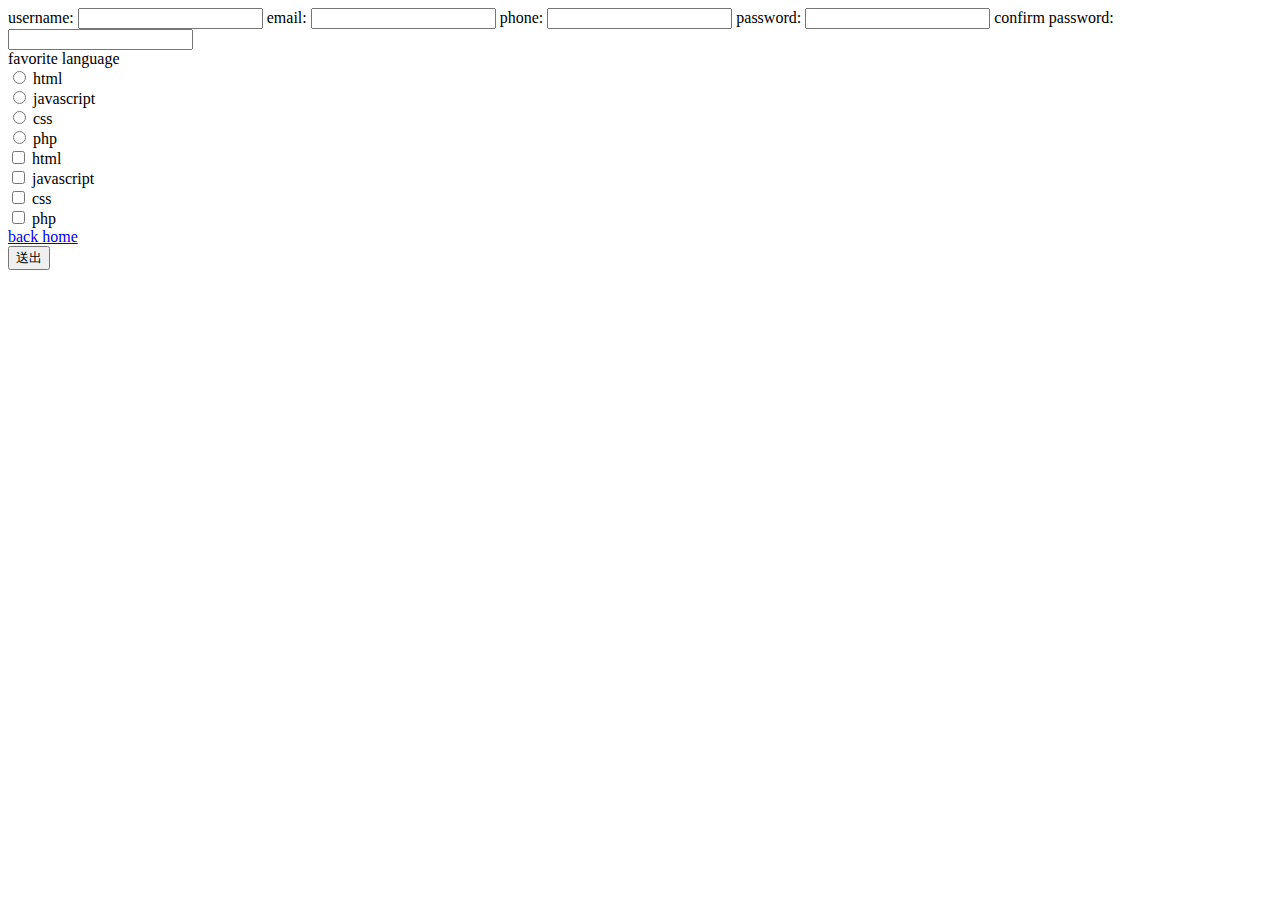
<file: form.html>
<!DOCTYPE html>
<html>
    
    <head>
        <meta charset="utf-8">
        <title>表單</title>
        <script type="text/javascript" src="script.js"></script>
    </head>
    <body>
        <form action=”register.php” method=”post”>
            <label for="username">username:</label>
            <input type="text" id="username" name="username">
            <label for="email">email:</label>
            <input type="text" id="email" name="email">
            <label for="phone">phone:</label>
            <input type="text" id="phone" name="phone">
            <label for="password">password:</label>
            <input type="text" id="password" name="password">
            <label for="confirm password">confirm password:</label>
            <input type="text" id="confirmpassword" name="confirmpassword"><br/>
            <label>favorite language</label><br/>
            <input type="radio" id="html" name="lan">
            <label for="html">html</label><br/>
            <input type="radio" id="javascript" name="lan">
            <label for="javascript">javascript</label><br/>
            <input type="radio" id="css" name="lan">
            <label for="css">css</label><br/>
            <input type="radio" id="php" name="lan">
            <label for="php">php</label><br/>
            <input type="checkbox" id="html" name="check1">
            <label for="html">html</label><br/>
            <input type="checkbox" id="javascript" name="check1">
            <label for="javascript">javascript</label><br/>
            <input type="checkbox" id="css" name="check1">
            <label for="css">css</label><br/>
            <input type="checkbox" id="php" name="check1">
            <label for="php">php</label><br/>
            <a href="index.html">back home</a><br/>
            <button onclick="validateForm()">送出</button>
        </form>   
    </body>    
</html>
</file>
